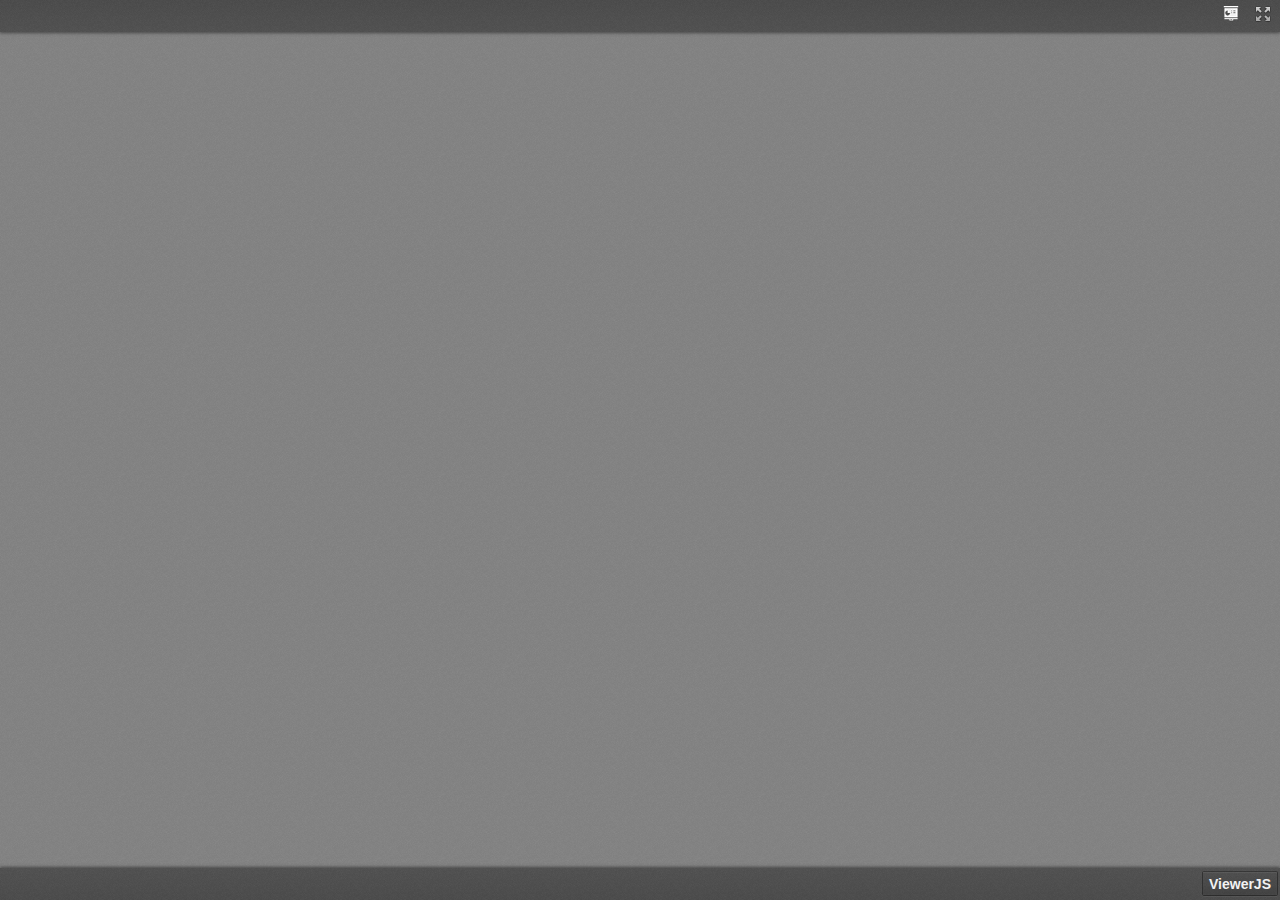
<file: ViewerJS/index.html>
<!DOCTYPE html>
<html dir="ltr" lang="en-US">
    <head>
        <meta http-equiv="Content-Type" content="text/html; charset=utf-8"/>

<!--
This is a generated file. DO NOT EDIT.

Copyright (C) 2012-2015 KO GmbH <copyright@kogmbh.com>

@licstart
This file is the compiled version of the ViewerJS module.

ViewerJS is free software: you can redistribute it and/or modify it
under the terms of the GNU Affero General Public License (GNU AGPL)
as published by the Free Software Foundation, either version 3 of
the License, or (at your option) any later version.

ViewerJS is distributed in the hope that it will be useful, but
WITHOUT ANY WARRANTY; without even the implied warranty of
MERCHANTABILITY or FITNESS FOR A PARTICULAR PURPOSE.  See the
GNU Affero General Public License for more details.

You should have received a copy of the GNU Affero General Public License
along with ViewerJS.  If not, see <http://www.gnu.org/licenses/>.
@licend

@source: http://viewerjs.org/
@source: http://github.com/kogmbh/ViewerJS
-->

        <title>ViewerJS</title>
        <!-- If you want to use custom CSS (@font-face rules, for example) you should uncomment
             the following reference and use a local.css file for that. See the example.local.css
             file for a sample.
        <link rel="stylesheet" type="text/css" href="local.css" media="screen"/>
        -->
        <meta name="viewport" content="width=device-width, initial-scale=1.0, user-scalable=no, minimum-scale=1.0, maximum-scale=1.0"/>
                <script type="text/javascript">
            ////<![CDATA[
var ODFViewerPlugin_css="@namespace cursor url(urn:webodf:names:cursor);.caret {opacity: 0 !important;}";function ODFViewerPlugin(){function b(b){var a=document.createElement("script");a.async=!1;a.src="./webodf.js";a.type="text/javascript";a.onload=function(){runtime.loadClass("gui.HyperlinkClickHandler");runtime.loadClass("odf.OdfCanvas");runtime.loadClass("ops.Session");runtime.loadClass("gui.CaretManager");runtime.loadClass("gui.HyperlinkTooltipView");runtime.loadClass("gui.SessionController");runtime.loadClass("gui.SvgSelectionView");runtime.loadClass("gui.SelectionViewManager");runtime.loadClass("gui.ShadowCursor");
runtime.loadClass("gui.SessionView");b()};document.head.appendChild(a);a=document.createElementNS(document.head.namespaceURI,"style");a.setAttribute("media","screen, print, handheld, projection");a.setAttribute("type","text/css");a.appendChild(document.createTextNode(ODFViewerPlugin_css));document.head.appendChild(a)}var r=this,f=null,x=null,s=null,k=null;this.initialize=function(q,a){b(function(){var e,c,b,q,l,z,u,v;x=document.getElementById("canvas");f=new odf.OdfCanvas(x);f.load(a);f.addListener("statereadychange",
function(){s=f.odfContainer().rootElement;k=f.odfContainer().getDocumentType(s);if("text"===k){f.enableAnnotations(!0,!1);e=new ops.Session(f);b=e.getOdtDocument();q=new gui.ShadowCursor(b);c=new gui.SessionController(e,"localuser",q,{});v=c.getEventManager();z=new gui.CaretManager(c,f.getViewport());l=new gui.SelectionViewManager(gui.SvgSelectionView);new gui.SessionView({caretAvatarsInitiallyVisible:!1},"localuser",e,c.getSessionConstraints(),z,l);l.registerCursor(q);u=new gui.HyperlinkTooltipView(f,
c.getHyperlinkClickHandler().getModifier);v.subscribe("mousemove",u.showTooltip);v.subscribe("mouseout",u.hideTooltip);var a=new ops.OpAddMember;a.init({memberid:"localuser",setProperties:{fillName:runtime.tr("Unknown Author"),color:"blue"}});e.enqueue([a]);c.insertLocalCursor()}r.onLoad()})})};this.isSlideshow=function(){return"presentation"===k};this.onLoad=function(){};this.fitToWidth=function(b){f.fitToWidth(b)};this.fitToHeight=function(b){f.fitToHeight(b)};this.fitToPage=function(b,a){f.fitToContainingElement(b,
a)};this.fitSmart=function(b){f.fitSmart(b)};this.getZoomLevel=function(){return f.getZoomLevel()};this.setZoomLevel=function(b){f.setZoomLevel(b)};this.getPages=function(){var b=Array.prototype.slice.call(s.getElementsByTagNameNS("urn:oasis:names:tc:opendocument:xmlns:drawing:1.0","page")),a=[],e,c;for(e=0;e<b.length;e+=1)c=[b[e].getAttribute("draw:name"),b[e]],a.push(c);return a};this.showPage=function(b){f.showPage(b)};this.getPluginName=function(){return"WebODF"};this.getPluginVersion=function(){return"undefined"!==
String(typeof webodf)?webodf.Version:"Unknown"};this.getPluginURL=function(){return"http://webodf.org"}};var PDFViewerPlugin_css=".page {margin: 7px auto 7px auto;position: relative;overflow: hidden;background-clip: content-box;background-color: white;box-shadow:         0px 0px 7px rgba(0, 0, 0, 0.75);-webkit-box-shadow: 0px 0px 7px rgba(0, 0, 0, 0.75);-moz-box-shadow:    0px 0px 7px rgba(0, 0, 0, 0.75);-ms-box-shadow:    0px 0px 7px rgba(0, 0, 0, 0.75);-o-box-shadow:    0px 0px 7px rgba(0, 0, 0, 0.75);}.textLayer {position: absolute;left: 0;top: 0;right: 0;bottom: 0;color: #000;font-family: sans-serif;overflow: hidden;}.textLayer > div {color: transparent;position: absolute;line-height: 1;white-space: pre;cursor: text;}::selection { background:rgba(0,0,255,0.3); }::-moz-selection { background:rgba(0,0,255,0.3); }";function PDFViewerPlugin(){function b(d,a){var b=document.createElement("script");b.async=!1;b.src=d;b.type="text/javascript";b.onload=a||b.onload;document.getElementsByTagName("head")[0].appendChild(b)}function r(d){var a;b("./compatibility.js",function(){b("./pdf.js");b("./ui_utils.js");b("./text_layer_builder.js");b("./pdfjsversion.js",d)});a=document.createElementNS(document.head.namespaceURI,"style");a.setAttribute("media","screen, print, handheld, projection");a.setAttribute("type","text/css");
a.appendChild(document.createTextNode(PDFViewerPlugin_css));document.head.appendChild(a)}function f(d){if("none"===d.style.display)return!1;var a=u.scrollTop,b=a+u.clientHeight,c=d.offsetTop;d=c+d.clientHeight;return c>=a&&c<b||d>=a&&d<b||c<a&&d>=b}function x(d,a,b){var e=c[d.pageIndex],f=e.getElementsByTagName("canvas")[0],h=e.getElementsByTagName("div")[0],k="scale("+g+", "+g+")";e.style.width=a+"px";e.style.height=b+"px";f.width=a;f.height=b;h.style.width=a+"px";h.style.height=b+"px";CustomStyle.setProp("transform",
h,k);CustomStyle.setProp("transformOrigin",h,"0% 0%");t[d.pageIndex]=t[d.pageIndex]===l.RUNNING?l.RUNNINGOUTDATED:l.BLANK}function s(d){var a,b;t[d.pageIndex]===l.BLANK&&(t[d.pageIndex]=l.RUNNING,a=c[d.pageIndex],b=B[d.pageIndex],a=a.getElementsByTagName("canvas")[0],d.render({canvasContext:a.getContext("2d"),textLayer:b,viewport:d.getViewport(g)}).promise.then(function(){t[d.pageIndex]===l.RUNNINGOUTDATED?(t[d.pageIndex]=l.BLANK,s(d)):t[d.pageIndex]=l.FINISHED}))}function k(){var d=!a.isSlideshow();
c.forEach(function(a){d&&(a.style.display="block");u.appendChild(a)});a.showPage(1);a.onLoad()}function q(d){var a,b,f,m,h,n;a=d.pageIndex+1;n=d.getViewport(g);h=document.createElement("div");h.id="pageContainer"+a;h.className="page";h.style.display="none";m=document.createElement("canvas");m.id="canvas"+a;b=document.createElement("div");b.className="textLayer";b.id="textLayer"+a;h.appendChild(m);h.appendChild(b);e[d.pageIndex]=d;c[d.pageIndex]=h;t[d.pageIndex]=l.BLANK;x(d,n.width,n.height);y<n.width&&
(y=n.width);w<n.height&&(w=n.height);n.width<n.height&&(p=!1);f=new TextLayerBuilder({textLayerDiv:b,viewport:n,pageIndex:a-1});d.getTextContent().then(function(a){f.setTextContent(a);f.render(z)});B[d.pageIndex]=f;E+=1;E===v.numPages&&k()}var a=this,e=[],c=[],B=[],t=[],l={BLANK:0,RUNNING:1,FINISHED:2,RUNNINGOUTDATED:3},z=200,u=null,v=null,p=!0,g=1,A=1,y=0,w=0,E=0;this.initialize=function(a,b){var c;r(function(){PDFJS.workerSrc="./pdf.worker.js";PDFJS.getDocument(b).then(function(b){v=b;u=a;for(c=
0;c<v.numPages;c+=1)v.getPage(c+1).then(q)})})};this.isSlideshow=function(){return p};this.onLoad=function(){};this.getPages=function(){return c};this.fitToWidth=function(d){y!==d&&(d/=y,a.setZoomLevel(d))};this.fitToHeight=function(d){w!==d&&(d/=w,a.setZoomLevel(d))};this.fitToPage=function(d,b){var c=d/y;b/w<c&&(c=b/w);a.setZoomLevel(c)};this.fitSmart=function(d,b){var c=d/y;b&&b/w<c&&(c=b/w);c=Math.min(1,c);a.setZoomLevel(c)};this.setZoomLevel=function(a){var b;if(g!==a)for(g=a,a=0;a<e.length;a+=
1)b=e[a].getViewport(g),x(e[a],b.width,b.height)};this.getZoomLevel=function(){return g};this.onScroll=function(){var a;for(a=0;a<c.length;a+=1)f(c[a])&&s(e[a])};this.getPageInView=function(){var b;if(a.isSlideshow())return A;for(b=0;b<c.length;b+=1)if(f(c[b]))return b+1};this.showPage=function(b){a.isSlideshow()?(c[A-1].style.display="none",A=b,s(e[b-1]),c[b-1].style.display="block"):(b=c[b-1],b.parentNode.scrollTop=b.offsetTop)};this.getPluginName=function(){return"PDF.js"};this.getPluginVersion=
function(){return"undefined"!==String(typeof pdfjs_version)?pdfjs_version:"From Source"};this.getPluginURL=function(){return"https://github.com/mozilla/pdf.js/"}};var ViewerJS_version="0.5.8";var viewer_css="* {padding: 0;margin: 0;}html > body {font-family: sans-serif;overflow: hidden;}.titlebar > span,.toolbarLabel,input,button,select {font: message-box;}#titlebar {position: absolute;z-index: 2;top: 0px;left: 0px;height: 32px;width: 100%;overflow: hidden;-webkit-box-shadow: 0px 1px 3px rgba(50, 50, 50, 0.75);-moz-box-shadow:    0px 1px 3px rgba(50, 50, 50, 0.75);box-shadow:         0px 1px 3px rgba(50, 50, 50, 0.75);background-image: url(images/texture.png), linear-gradient(rgba(69, 69, 69, .95), rgba(82, 82, 82, .99));background-image: url(images/texture.png), -webkit-linear-gradient(rgba(69, 69, 69, .95), rgba(82, 82, 82, .99));background-image: url(images/texture.png), -moz-linear-gradient(rgba(69, 69, 69, .95), rgba(82, 82, 82, .99));background-image: url(images/texture.png), -ms-linear-gradient(rgba(69, 69, 69, .95), rgba(82, 82, 82, .99));background-image: url(images/texture.png), -o-linear-gradient(rgba(69, 69, 69, .95), rgba(82, 82, 82, .99));}#titlebar a, #aboutDialog a, #titlebar a:visited, #aboutDialog a:visited {color: #ccc;}#documentName {margin-right: 10px;margin-left: 10px;margin-top: 8px;color: #F2F2F2;line-height: 14px;font-family: sans-serif;}#documentName {font-size: 14px;}#toolbarContainer {position: absolute;z-index: 2;bottom: 0px;left: 0px;height: 32px;width: 100%;overflow: hidden;-webkit-box-shadow: 0px -1px 3px rgba(50, 50, 50, 0.75);-moz-box-shadow:    0px -1px 3px rgba(50, 50, 50, 0.75);box-shadow:         0px -1px 3px rgba(50, 50, 50, 0.75);background-image: url(images/texture.png), linear-gradient(rgba(82, 82, 82, .99), rgba(69, 69, 69, .95));background-image: url(images/texture.png), -webkit-linear-gradient(rgba(82, 82, 82, .99), rgba(69, 69, 69, .95));background-image: url(images/texture.png), -moz-linear-gradient(rgba(82, 82, 82, .99), rgba(69, 69, 69, .95));background-image: url(images/texture.png), -ms-linear-gradient(rgba(82, 82, 82, .99), rgba(69, 69, 69, .95));background-image: url(images/texture.png), -o-linear-gradient(rgba(82, 82, 82, .99), rgba(69, 69, 69, .95));}#toolbar {position: relative;}#toolbarMiddleContainer, #toolbarLeft {visibility: hidden;}html[dir='ltr'] #toolbarLeft {margin-left: -1px;}html[dir='rtl'] #toolbarRight,html[dir='rtl'] #titlebarRight {margin-left: -1px;}html[dir='ltr'] #toolbarLeft,html[dir='rtl'] #toolbarRight,html[dir='rtl'] #titlebarRight {position: absolute;top: 0;left: 0;}html[dir='rtl'] #toolbarLeft,html[dir='ltr'] #toolbarRight,html[dir='ltr'] #titlebarRight {position: absolute;top: 0;right: 0;}html[dir='ltr'] #toolbarLeft > *,html[dir='ltr'] #toolbarMiddle > *,html[dir='ltr'] #toolbarRight > *,html[dir='ltr'] #titlebarRight > * {float: left;}html[dir='rtl'] #toolbarLeft > *,html[dir='rtl'] #toolbarMiddle > *,html[dir='rtl'] #toolbarRight > *,html[dir='rtl'] #titlebarRight > * {float: right;}html[dir='ltr'] .outerCenter {float: right;position: relative;right: 50%;}html[dir='rtl'] .outerCenter {float: left;position: relative;left: 50%;}html[dir='ltr'] .innerCenter {float: right;position: relative;right: -50%;}html[dir='rtl'] .innerCenter {float: left;position: relative;left: -50%;}html[dir='ltr'] .splitToolbarButton {margin: 3px 2px 4px 0;display: inline-block;}html[dir='rtl'] .splitToolbarButton {margin: 3px 0 4px 2px;display: inline-block;}html[dir='ltr'] .splitToolbarButton > .toolbarButton {border-radius: 0;float: left;}html[dir='rtl'] .splitToolbarButton > .toolbarButton {border-radius: 0;float: right;}.splitToolbarButton.toggled .toolbarButton {margin: 0;}.toolbarButton {border: 0 none;background-color: rgba(0, 0, 0, 0);min-width: 32px;height: 25px;border-radius: 2px;background-image: none;}html[dir='ltr'] .toolbarButton,html[dir='ltr'] .dropdownToolbarButton {margin: 3px 2px 4px 0;}html[dir='rtl'] .toolbarButton,html[dir='rtl'] .dropdownToolbarButton {margin: 3px 0 4px 2px;}.toolbarButton:hover,.toolbarButton:focus,.dropdownToolbarButton {background-color: hsla(0,0%,0%,.12);background-image: linear-gradient(hsla(0,0%,100%,.05), hsla(0,0%,100%,0));background-image: -webkit-linear-gradient(hsla(0,0%,100%,.05), hsla(0,0%,100%,0));background-image: -moz-linear-gradient(hsla(0,0%,100%,.05), hsla(0,0%,100%,0));background-image: -ms-linear-gradient(hsla(0,0%,100%,.05), hsla(0,0%,100%,0));background-image: -o-linear-gradient(hsla(0,0%,100%,.05), hsla(0,0%,100%,0));background-clip: padding-box;border: 1px solid hsla(0,0%,0%,.35);border-color: hsla(0,0%,0%,.32) hsla(0,0%,0%,.38) hsla(0,0%,0%,.42);box-shadow: 0 1px 0 hsla(0,0%,100%,.05) inset,0 0 1px hsla(0,0%,100%,.15) inset,0 1px 0 hsla(0,0%,100%,.05);}.toolbarButton:hover:active,.dropdownToolbarButton:hover:active {background-color: hsla(0,0%,0%,.2);background-image: linear-gradient(hsla(0,0%,100%,.05), hsla(0,0%,100%,0));background-image: -webkit-linear-gradient(hsla(0,0%,100%,.05), hsla(0,0%,100%,0));background-image: -moz-linear-gradient(hsla(0,0%,100%,.05), hsla(0,0%,100%,0));background-image: -ms-linear-gradient(hsla(0,0%,100%,.05), hsla(0,0%,100%,0));background-image: -o-linear-gradient(hsla(0,0%,100%,.05), hsla(0,0%,100%,0));border-color: hsla(0,0%,0%,.35) hsla(0,0%,0%,.4) hsla(0,0%,0%,.45);box-shadow: 0 1px 1px hsla(0,0%,0%,.1) inset,0 0 1px hsla(0,0%,0%,.2) inset,0 1px 0 hsla(0,0%,100%,.05);}.splitToolbarButton:hover > .toolbarButton,.splitToolbarButton:focus > .toolbarButton,.splitToolbarButton.toggled > .toolbarButton,.toolbarButton.textButton {background-color: hsla(0,0%,0%,.12);background-image: -webkit-linear-gradient(hsla(0,0%,100%,.05), hsla(0,0%,100%,0));background-image: -moz-linear-gradient(hsla(0,0%,100%,.05), hsla(0,0%,100%,0));background-image: -ms-linear-gradient(hsla(0,0%,100%,.05), hsla(0,0%,100%,0));background-image: -o-linear-gradient(hsla(0,0%,100%,.05), hsla(0,0%,100%,0));background-image: linear-gradient(hsla(0,0%,100%,.05), hsla(0,0%,100%,0));background-clip: padding-box;border: 1px solid hsla(0,0%,0%,.35);border-color: hsla(0,0%,0%,.32) hsla(0,0%,0%,.38) hsla(0,0%,0%,.42);box-shadow: 0 1px 0 hsla(0,0%,100%,.05) inset,0 0 1px hsla(0,0%,100%,.15) inset,0 1px 0 hsla(0,0%,100%,.05);-webkit-transition-property: background-color, border-color, box-shadow;-webkit-transition-duration: 150ms;-webkit-transition-timing-function: ease;-moz-transition-property: background-color, border-color, box-shadow;-moz-transition-duration: 150ms;-moz-transition-timing-function: ease;-ms-transition-property: background-color, border-color, box-shadow;-ms-transition-duration: 150ms;-ms-transition-timing-function: ease;-o-transition-property: background-color, border-color, box-shadow;-o-transition-duration: 150ms;-o-transition-timing-function: ease;transition-property: background-color, border-color, box-shadow;transition-duration: 150ms;transition-timing-function: ease;}.splitToolbarButton > .toolbarButton:hover,.splitToolbarButton > .toolbarButton:focus,.dropdownToolbarButton:hover,.toolbarButton.textButton:hover,.toolbarButton.textButton:focus {background-color: hsla(0,0%,0%,.2);box-shadow: 0 1px 0 hsla(0,0%,100%,.05) inset,0 0 1px hsla(0,0%,100%,.15) inset,0 0 1px hsla(0,0%,0%,.05);z-index: 199;}.splitToolbarButton:hover > .toolbarButton,.splitToolbarButton:focus > .toolbarButton,.splitToolbarButton.toggled > .toolbarButton,.toolbarButton.textButton {background-color: hsla(0,0%,0%,.12);background-image: -webkit-linear-gradient(hsla(0,0%,100%,.05), hsla(0,0%,100%,0));background-image: -moz-linear-gradient(hsla(0,0%,100%,.05), hsla(0,0%,100%,0));background-image: -ms-linear-gradient(hsla(0,0%,100%,.05), hsla(0,0%,100%,0));background-image: -o-linear-gradient(hsla(0,0%,100%,.05), hsla(0,0%,100%,0));background-image: linear-gradient(hsla(0,0%,100%,.05), hsla(0,0%,100%,0));background-clip: padding-box;border: 1px solid hsla(0,0%,0%,.35);border-color: hsla(0,0%,0%,.32) hsla(0,0%,0%,.38) hsla(0,0%,0%,.42);box-shadow: 0 1px 0 hsla(0,0%,100%,.05) inset,0 0 1px hsla(0,0%,100%,.15) inset,0 1px 0 hsla(0,0%,100%,.05);-webkit-transition-property: background-color, border-color, box-shadow;-webkit-transition-duration: 150ms;-webkit-transition-timing-function: ease;-moz-transition-property: background-color, border-color, box-shadow;-moz-transition-duration: 150ms;-moz-transition-timing-function: ease;-ms-transition-property: background-color, border-color, box-shadow;-ms-transition-duration: 150ms;-ms-transition-timing-function: ease;-o-transition-property: background-color, border-color, box-shadow;-o-transition-duration: 150ms;-o-transition-timing-function: ease;transition-property: background-color, border-color, box-shadow;transition-duration: 150ms;transition-timing-function: ease;}.splitToolbarButton > .toolbarButton:hover,.splitToolbarButton > .toolbarButton:focus,.dropdownToolbarButton:hover,.toolbarButton.textButton:hover,.toolbarButton.textButton:focus {background-color: hsla(0,0%,0%,.2);box-shadow: 0 1px 0 hsla(0,0%,100%,.05) inset,0 0 1px hsla(0,0%,100%,.15) inset,0 0 1px hsla(0,0%,0%,.05);z-index: 199;}.dropdownToolbarButton {border: 1px solid #333 !important;}.toolbarButton,.dropdownToolbarButton {min-width: 16px;padding: 2px 6px 2px;border: 1px solid transparent;border-radius: 2px;color: hsl(0,0%,95%);font-size: 12px;line-height: 14px;-webkit-user-select:none;-moz-user-select:none;-ms-user-select:none;cursor: default;-webkit-transition-property: background-color, border-color, box-shadow;-webkit-transition-duration: 150ms;-webkit-transition-timing-function: ease;-moz-transition-property: background-color, border-color, box-shadow;-moz-transition-duration: 150ms;-moz-transition-timing-function: ease;-ms-transition-property: background-color, border-color, box-shadow;-ms-transition-duration: 150ms;-ms-transition-timing-function: ease;-o-transition-property: background-color, border-color, box-shadow;-o-transition-duration: 150ms;-o-transition-timing-function: ease;transition-property: background-color, border-color, box-shadow;transition-duration: 150ms;transition-timing-function: ease;}html[dir='ltr'] .toolbarButton,html[dir='ltr'] .dropdownToolbarButton {margin: 3px 2px 4px 0;}html[dir='rtl'] .toolbarButton,html[dir='rtl'] .dropdownToolbarButton {margin: 3px 0 4px 2px;}.splitToolbarButton:hover > .splitToolbarButtonSeparator,.splitToolbarButton.toggled > .splitToolbarButtonSeparator {padding: 12px 0;margin: 0;box-shadow: 0 0 0 1px hsla(0,0%,100%,.03);-webkit-transition-property: padding;-webkit-transition-duration: 10ms;-webkit-transition-timing-function: ease;-moz-transition-property: padding;-moz-transition-duration: 10ms;-moz-transition-timing-function: ease;-ms-transition-property: padding;-ms-transition-duration: 10ms;-ms-transition-timing-function: ease;-o-transition-property: padding;-o-transition-duration: 10ms;-o-transition-timing-function: ease;transition-property: padding;transition-duration: 10ms;transition-timing-function: ease;}.toolbarButton.toggled:hover:active,.splitToolbarButton > .toolbarButton:hover:active {background-color: hsla(0,0%,0%,.4);border-color: hsla(0,0%,0%,.4) hsla(0,0%,0%,.5) hsla(0,0%,0%,.55);box-shadow: 0 1px 1px hsla(0,0%,0%,.2) inset,0 0 1px hsla(0,0%,0%,.3) inset,0 1px 0 hsla(0,0%,100%,.05);}html[dir='ltr'] .splitToolbarButton > .toolbarButton:first-child,html[dir='rtl'] .splitToolbarButton > .toolbarButton:last-child {position: relative;margin: 0;margin-left: 4px;margin-right: -1px;border-top-left-radius: 2px;border-bottom-left-radius: 2px;border-right-color: transparent;}html[dir='ltr'] .splitToolbarButton > .toolbarButton:last-child,html[dir='rtl'] .splitToolbarButton > .toolbarButton:first-child {position: relative;margin: 0;margin-left: -1px;border-top-right-radius: 2px;border-bottom-right-radius: 2px;border-left-color: transparent;}.splitToolbarButtonSeparator {padding: 8px 0;width: 1px;background-color: hsla(0,0%,00%,.5);z-index: 99;box-shadow: 0 0 0 1px hsla(0,0%,100%,.08);display: inline-block;margin: 5px 0;}html[dir='ltr'] .splitToolbarButtonSeparator {float:left;}html[dir='rtl'] .splitToolbarButtonSeparator {float:right;}.dropdownToolbarButton {min-width: 120px;max-width: 120px;padding: 4px 2px 4px;overflow: hidden;background: url(images/toolbarButton-menuArrows.png) no-repeat;}.dropdownToolbarButton > select {-webkit-appearance: none;-moz-appearance: none;min-width: 140px;font-size: 12px;color: hsl(0,0%,95%);margin:0;padding:0;border:none;background: rgba(0,0,0,0);}.dropdownToolbarButton > select > option {background: hsl(0,0%,24%);}#pageWidthOption {border-bottom: 1px rgba(255, 255, 255, .5) solid;}html[dir='ltr'] .dropdownToolbarButton {background-position: 95%;}html[dir='rtl'] .dropdownToolbarButton {background-position: 5%;}.toolbarButton.fullscreen::before {display: inline-block;content: url(images/toolbarButton-fullscreen.png);}.toolbarButton.presentation::before {display: inline-block;content: url(images/toolbarButton-presentation.png);}.toolbarButton.download::before {display: inline-block;content: url(images/toolbarButton-download.png);}.toolbarButton.about {color: #F2F2F2;font-size: 14px;font-weight: bold;line-height: 14px;font-family: sans-serif;}.toolbarButton.about::before {display: inline-block;}.toolbarButton.zoomOut::before {display: inline-block;content: url(images/toolbarButton-zoomOut.png);}.toolbarButton.zoomIn::before {display: inline-block;content: url(images/toolbarButton-zoomIn.png);}.toolbarButton.pageUp::before {display: inline-block;content: url(images/toolbarButton-pageUp.png);}.toolbarButton.pageDown::before {display: inline-block;content: url(images/toolbarButton-pageDown.png);}.toolbarField.pageNumber {min-width: 16px;text-align: right;width: 40px;}.toolbarField {padding: 3px 6px;margin: 4px 0 4px 0;border: 1px solid transparent;border-radius: 2px;background-color: hsla(0,0%,100%,.09);background-image: -moz-linear-gradient(hsla(0,0%,100%,.05), hsla(0,0%,100%,0));background-clip: padding-box;border: 1px solid hsla(0,0%,0%,.35);border-color: hsla(0,0%,0%,.32) hsla(0,0%,0%,.38) hsla(0,0%,0%,.42);box-shadow: 0 1px 0 hsla(0,0%,0%,.05) inset,0 1px 0 hsla(0,0%,100%,.05);color: hsl(0,0%,95%);font-size: 12px;line-height: 14px;outline-style: none;-moz-transition-property: background-color, border-color, box-shadow;-moz-transition-duration: 150ms;-moz-transition-timing-function: ease;}.toolbarField.pageNumber::-webkit-inner-spin-button,.toolbarField.pageNumber::-webkit-outer-spin-button {-webkit-appearance: none;margin: 0;}.toolbarField:hover {background-color: hsla(0,0%,100%,.11);border-color: hsla(0,0%,0%,.4) hsla(0,0%,0%,.43) hsla(0,0%,0%,.45);}.toolbarField:focus {background-color: hsla(0,0%,100%,.15);border-color: hsla(204,100%,65%,.8) hsla(204,100%,65%,.85) hsla(204,100%,65%,.9);}.toolbarLabel {min-width: 16px;padding: 3px 6px 3px 2px;margin: 4px 2px 4px 0;border: 1px solid transparent;border-radius: 2px;color: hsl(0,0%,85%);font-size: 12px;line-height: 14px;text-align: left;-webkit-user-select:none;-moz-user-select:none;cursor: default;}#canvasContainer {overflow: auto;padding-top: 6px;padding-bottom: 6px;position: absolute;top: 32px;right: 0;bottom: 32px;left: 0;text-align: center;background-color: #888;background-image: url(images/texture.png);}#canvasContainer.slideshow {padding: 0;overflow: hidden;}#canvasContainer.slideshow > * {margin: auto;position: absolute;top: 0;left: 0;right: 0;bottom: 0;}.presentationMode {top: 0 !important;bottom: 0 !important;background-color: black !important;cursor: default !important;}#canvas {box-shadow:         0px 0px 7px rgba(0, 0, 0, 0.75);-webkit-box-shadow: 0px 0px 7px rgba(0, 0, 0, 0.75);-moz-box-shadow:    0px 0px 7px rgba(0, 0, 0, 0.75);-ms-box-shadow:    0px 0px 7px rgba(0, 0, 0, 0.75);-o-box-shadow:    0px 0px 7px rgba(0, 0, 0, 0.75);overflow: hidden;}#sliderContainer {visibility: hidden;}#overlayNavigator {position: absolute;width: 100%;height: 0;top: calc(50% - 50px);background-color: rgba(0, 0, 0, 0);z-index: 3;opacity: 0;-webkit-transition: opacity 1s ease-out;-moz-transition: opacity 1s ease-out;transition: opacity 1s ease-out;}#previousPage {float: left;margin-left: 10px;border-top: 50px solid transparent;border-bottom: 50px solid transparent;border-right: 50px solid black;opacity: 0.5;}#nextPage {float: right;margin-right: 10px;border-top: 50px solid transparent;border-bottom: 50px solid transparent;border-left: 50px solid black;opacity: 0.5;}#previousPage:active {opacity: 0.8;}#nextPage:active {opacity: 0.8;}#overlayCloseButton {position: absolute;top: 10px;right: 10px;z-index: 3;font-size: 35px;color: white;background-color: black;opacity: 0.5;width: 40px;height: 40px;-webkit-border-radius: 20px;-moz-border-radius: 20px;border-radius: 20px;text-align: center;cursor: pointer;display: none;}#overlayCloseButton:active {background-color: red;}#aboutDialogCentererTable {display: table;width:100%;height:100%;}#aboutDialogCentererCell {vertical-align: middle;text-align:center;display: table-cell;}#aboutDialog {width: 280px;background-color: #666;color: white;text-align: center;border-radius: 2px;box-shadow: 0px 1px 6px black;padding: 5px;font-style: sans-serif;display: inline-block;}#aboutDialog h1 {font-size: 25pt;}#aboutDialog p {font-size: 10pt;}#aboutDialog > * {margin: 10px;}#dialogOverlay {position: absolute;left: 0px;top: 0px;width:100%;height:100%;z-index: 3;background-color: rgba(0,0,0,.5);overflow: auto;display: none;}#blanked {display: none;cursor: none;position: absolute;left: 0px;top: 0px;width:100%;height:100%;z-index: 3;}";var viewerTouch_css="#canvasContainer {top: 0;bottom: 0;}#overlayNavigator {height: 100px;pointer-events: none;}#nextPage, #previousPage {pointer-events: all;}#titlebar, #toolbarContainer {background-color: rgba(0, 0, 0, 0.6);background-image: none;-webkit-transition: all 0.5s;-moz-transition: all 0.5s;transition: all 0.5s;}#titlebar {top: -32px;}#titlebar.viewer-touched {top: 0px;}#toolbarContainer {bottom: -32px;}#toolbarContainer.viewer-touched {bottom: 0px;}.viewer-touched {display: block;opacity: 1 !important;}#next, #previous {display: none;}";function Viewer(b,r){function f(){var a,c,d,e,g,f;f="undefined"!==String(typeof ViewerJS_version)?ViewerJS_version:"From Source";b&&(d=b.getPluginName(),e=b.getPluginVersion(),g=b.getPluginURL());a=document.createElement("div");a.id="aboutDialogCentererTable";c=document.createElement("div");c.id="aboutDialogCentererCell";I=document.createElement("div");I.id="aboutDialog";I.innerHTML='<h1>ViewerJS</h1><p>Open Source document viewer for webpages, built with HTML and JavaScript.</p><p>Learn more and get your own copy on the <a href="http://viewerjs.org/" target="_blank">ViewerJS website</a>.</p>'+
(b?'<p>Using the <a href = "'+g+'" target="_blank">'+d+'</a> (<span id = "pluginVersion">'+e+"</span>) plugin to show you this document.</p>":"")+"<p>Version "+f+'</p><p>Supported by <a href="https://nlnet.nl" target="_blank"><br><img src="images/nlnet.png" width="160" height="60" alt="NLnet Foundation"></a></p><p>Made by <a href="http://kogmbh.com" target="_blank"><br><img src="images/kogmbh.png" width="172" height="40" alt="KO GmbH"></a></p><button id = "aboutDialogCloseButton" class = "toolbarButton textButton">Close</button>';
K.appendChild(a);a.appendChild(c);c.appendChild(I);a=document.createElement("button");a.id="about";a.className="toolbarButton textButton about";a.title="About";a.innerHTML="ViewerJS";Q.appendChild(a);a.addEventListener("click",function(){K.style.display="block"});document.getElementById("aboutDialogCloseButton").addEventListener("click",function(){K.style.display="none"})}function x(a){var b=R.options,c,d=!1,e;for(e=0;e<b.length;e+=1)c=b[e],c.value!==a?c.selected=!1:d=c.selected=!0;return d}function s(a,
b){if(a!==g.getZoomLevel()){g.setZoomLevel(a);var c=document.createEvent("UIEvents");c.initUIEvent("scalechange",!1,!1,window,0);c.scale=a;c.resetAutoSettings=b;window.dispatchEvent(c)}}function k(){var a;if(b.onScroll)b.onScroll();b.getPageInView&&(a=b.getPageInView())&&(F=a,document.getElementById("pageNumber").value=a)}function q(a){window.clearTimeout(M);M=window.setTimeout(function(){k()},a)}function a(a,c){var d,e;if(d="custom"===a?parseFloat(document.getElementById("customScaleOption").textContent)/
100:parseFloat(a))s(d,!0);else{d=h.clientWidth-A;e=h.clientHeight-A;switch(a){case "page-actual":s(1,c);break;case "page-width":b.fitToWidth(d);break;case "page-height":b.fitToHeight(e);break;case "page-fit":b.fitToPage(d,e);break;case "auto":b.isSlideshow()?b.fitToPage(d+A,e+A):b.fitSmart(d)}x(a)}q(300)}function e(a){var b;return-1!==["auto","page-actual","page-width"].indexOf(a)?a:(b=parseFloat(a))&&y<=b&&b<=w?a:E}function c(a){a=parseInt(a,10);return isNaN(a)?1:a}function B(){D=!D;d&&!D&&g.togglePresentationMode()}
function t(){if(d||b.isSlideshow())n.className="viewer-touched",window.clearTimeout(N),N=window.setTimeout(function(){n.className=""},5E3)}function l(){C.classList.add("viewer-touched");G.classList.add("viewer-touched");window.clearTimeout(O);O=window.setTimeout(function(){z()},5E3)}function z(){C.classList.remove("viewer-touched");G.classList.remove("viewer-touched")}function u(){C.classList.contains("viewer-touched")?z():l()}function v(a){blanked.style.display="block";blanked.style.backgroundColor=
a;z()}function p(a,b){var c=document.getElementById(a);c.addEventListener("click",function(){b();c.blur()})}var g=this,A=40,y=0.25,w=4,E="auto",d=!1,D=!1,L=!1,J,m=document.getElementById("viewer"),h=document.getElementById("canvasContainer"),n=document.getElementById("overlayNavigator"),C=document.getElementById("titlebar"),G=document.getElementById("toolbarContainer"),P=document.getElementById("toolbarLeft"),S=document.getElementById("toolbarMiddleContainer"),R=document.getElementById("scaleSelect"),
K=document.getElementById("dialogOverlay"),Q=document.getElementById("toolbarRight"),I,H=[],F,M,N,O;this.initialize=function(){var d;d=e(r.zoom);J=r.documentUrl;document.title=r.title;var f=document.getElementById("documentName");f.innerHTML="";f.appendChild(f.ownerDocument.createTextNode(r.title));b.onLoad=function(){document.getElementById("pluginVersion").innerHTML=b.getPluginVersion();b.isSlideshow()?(h.classList.add("slideshow"),P.style.visibility="visible"):(S.style.visibility="visible",b.getPageInView&&
(P.style.visibility="visible"));L=!0;H=b.getPages();document.getElementById("numPages").innerHTML="of "+H.length;g.showPage(c(r.startpage));a(d);h.onscroll=k;q()};b.initialize(h,J)};this.showPage=function(a){0>=a?a=1:a>H.length&&(a=H.length);b.showPage(a);F=a;document.getElementById("pageNumber").value=F};this.showNextPage=function(){g.showPage(F+1)};this.showPreviousPage=function(){g.showPage(F-1)};
this.toggleFullScreen=function(){D?document.exitFullscreen?document.exitFullscreen():document.cancelFullScreen?document.cancelFullScreen():document.mozCancelFullScreen?document.mozCancelFullScreen():document.webkitExitFullscreen?document.webkitExitFullscreen():document.webkitCancelFullScreen?document.webkitCancelFullScreen():document.msExitFullscreen&&document.msExitFullscreen():m.requestFullscreen?m.requestFullscreen():m.mozRequestFullScreen?m.mozRequestFullScreen():m.webkitRequestFullscreen?m.webkitRequestFullscreen():
m.webkitRequestFullScreen?m.webkitRequestFullScreen(Element.ALLOW_KEYBOARD_INPUT):m.msRequestFullscreen&&m.msRequestFullscreen()};this.togglePresentationMode=function(){var b=document.getElementById("overlayCloseButton");d?("block"===blanked.style.display&&(blanked.style.display="none",u()),C.style.display=G.style.display="block",b.style.display="none",h.classList.remove("presentationMode"),h.onmouseup=function(){},h.oncontextmenu=function(){},h.onmousedown=function(){},a("auto")):(C.style.display=
G.style.display="none",b.style.display="block",h.classList.add("presentationMode"),h.onmousedown=function(a){a.preventDefault()},h.oncontextmenu=function(a){a.preventDefault()},h.onmouseup=function(a){a.preventDefault();1===a.which?g.showNextPage():g.showPreviousPage()},a("page-fit"));d=!d};this.getZoomLevel=function(){return b.getZoomLevel()};this.setZoomLevel=function(a){b.setZoomLevel(a)};this.zoomOut=function(){var b=(g.getZoomLevel()/1.1).toFixed(2),b=Math.max(y,b);a(b,!0)};this.zoomIn=function(){var b=
(1.1*g.getZoomLevel()).toFixed(2),b=Math.min(w,b);a(b,!0)};(function(){f();b&&(g.initialize(),document.exitFullscreen||document.cancelFullScreen||document.mozCancelFullScreen||document.webkitExitFullscreen||document.webkitCancelFullScreen||document.msExitFullscreen||(document.getElementById("fullscreen").style.visibility="hidden",document.getElementById("presentation").style.visibility="hidden"),p("overlayCloseButton",g.toggleFullScreen),p("fullscreen",g.toggleFullScreen),p("presentation",function(){D||
g.toggleFullScreen();g.togglePresentationMode()}),document.addEventListener("fullscreenchange",B),document.addEventListener("webkitfullscreenchange",B),document.addEventListener("mozfullscreenchange",B),document.addEventListener("MSFullscreenChange",B),p("download",g.download),p("zoomOut",g.zoomOut),p("zoomIn",g.zoomIn),p("previous",g.showPreviousPage),p("next",g.showNextPage),p("previousPage",g.showPreviousPage),p("nextPage",g.showNextPage),document.getElementById("pageNumber").addEventListener("change",
function(){g.showPage(this.value)}),document.getElementById("scaleSelect").addEventListener("change",function(){a(this.value)}),h.addEventListener("click",t),n.addEventListener("click",t),h.addEventListener("click",u),C.addEventListener("click",l),G.addEventListener("click",l),window.addEventListener("scalechange",function(a){var b=document.getElementById("customScaleOption"),c=x(String(a.scale));b.selected=!1;c||(b.textContent=Math.round(1E4*a.scale)/100+"%",b.selected=!0)},!0),window.addEventListener("resize",
function(b){L&&(document.getElementById("pageWidthOption").selected||document.getElementById("pageAutoOption").selected)&&a(document.getElementById("scaleSelect").value);t()}),window.addEventListener("keydown",function(a){var b=a.keyCode;a=a.shiftKey;if("block"===blanked.style.display)switch(b){case 16:case 17:case 18:case 91:case 93:case 224:case 225:break;default:blanked.style.display="none",u()}else switch(b){case 8:case 33:case 37:case 38:case 80:g.showPreviousPage();break;case 13:case 34:case 39:case 40:case 78:g.showNextPage();
break;case 32:a?g.showPreviousPage():g.showNextPage();break;case 66:case 190:d&&v("#000");break;case 87:case 188:d&&v("#FFF");break;case 36:g.showPage(1);break;case 35:g.showPage(H.length)}}))})()};(function(){function b(a,b){var c=new XMLHttpRequest;c.onreadystatechange=function(){var a,f;4===c.readyState&&((200<=c.status&&300>c.status||0===c.status)&&(a=c.getResponseHeader("content-type"))&&q.some(function(b){return b.supportsMimetype(a)?(f=b,console.log("Found plugin by mimetype and xhr head: "+a),!0):!1}),b(f))};c.open("HEAD",a,!0);c.send()}function r(a){var b;q.some(function(c){return c.supportsFileExtension(a)?(b=c,!0):!1});return b}function f(a){var b=r(a);b&&console.log("Found plugin by parameter type: "+
a);return b}function x(a){a=a.split("?")[0].split(".").pop();var b=r(a);b&&console.log("Found plugin by file extension from path: "+a);return b}function s(a){var b={};(a.search||"?").substr(1).split("&").forEach(function(a){a&&(a=a.split("=",2),b[decodeURIComponent(a[0])]=decodeURIComponent(a[1]))});return b}var k,q=[function(){var a="application/vnd.oasis.opendocument.text application/vnd.oasis.opendocument.text-flat-xml application/vnd.oasis.opendocument.text-template application/vnd.oasis.opendocument.presentation application/vnd.oasis.opendocument.presentation-flat-xml application/vnd.oasis.opendocument.presentation-template application/vnd.oasis.opendocument.spreadsheet application/vnd.oasis.opendocument.spreadsheet-flat-xml application/vnd.oasis.opendocument.spreadsheet-template".split(" "),
b="odt fodt ott odp fodp otp ods fods ots".split(" ");return{supportsMimetype:function(b){return-1!==a.indexOf(b)},supportsFileExtension:function(a){return-1!==b.indexOf(a)},path:"./ODFViewerPlugin",getClass:function(){return ODFViewerPlugin}}}(),{supportsMimetype:function(a){return"application/pdf"===a},supportsFileExtension:function(a){return"pdf"===a},path:"./PDFViewerPlugin",getClass:function(){return PDFViewerPlugin}}];window.onload=function(){var a=document.location.hash.substring(1),e=s(document.location),
c;a?(e.title||(e.title=a.replace(/^.*[\\\/]/,"")),e.documentUrl=a,b(a,function(b){b||(b=e.type?f(e.type):x(a));b?"undefined"!==String(typeof loadPlugin)?loadPlugin(b.path,function(){c=b.getClass();new Viewer(new c,e)}):(c=b.getClass(),new Viewer(new c,e)):new Viewer})):new Viewer};k=document.createElementNS(document.head.namespaceURI,"style");k.setAttribute("media","screen");k.setAttribute("type","text/css");k.appendChild(document.createTextNode(viewer_css));document.head.appendChild(k);k=document.createElementNS(document.head.namespaceURI,
"style");k.setAttribute("media","only screen and (max-device-width: 800px) and (max-device-height: 800px)");k.setAttribute("type","text/css");k.setAttribute("viewerTouch","1");k.appendChild(document.createTextNode(viewerTouch_css));document.head.appendChild(k)})();

//]]>
        </script>
    </head>

    <body>
        <div id = "viewer">
            <div id = "titlebar">
                <div id = "documentName"></div>
                <div id = "titlebarRight">
                    <button id = "presentation" class = "toolbarButton presentation" title = "Presentation"></button>
                    <button id = "fullscreen" class = "toolbarButton fullscreen" title = "Fullscreen"></button>
                    <!-- <button id = "download" class = "toolbarButton download" title = "Download"></button> -->
                </div>
           </div>
            <div id = "toolbarContainer">
                <div id = "toolbar">
                    <div id = "toolbarLeft">
                        <div id = "navButtons" class = "splitToolbarButton">
                            <button id = "previous" class = "toolbarButton pageUp" title = "Previous Page"></button>
                            <div class="splitToolbarButtonSeparator"></div>
                            <button id = "next" class = "toolbarButton pageDown" title = "Next Page"></button>
                        </div>
                        <label id = "pageNumberLabel" class = "toolbarLabel" for = "pageNumber">Page:</label>
                        <input type = "number" id = "pageNumber" class = "toolbarField pageNumber"/>
                        <span id = "numPages" class = "toolbarLabel"></span>
                    </div>
                    <div id = "toolbarMiddleContainer" class = "outerCenter">
                        <div id = "toolbarMiddle" class = "innerCenter">
                            <div id = 'zoomButtons' class = "splitToolbarButton">
                                <button id = "zoomOut" class = "toolbarButton zoomOut" title = "Zoom Out"></button>
                                <div class="splitToolbarButtonSeparator"></div>
                                <button id = "zoomIn" class = "toolbarButton zoomIn" title = "Zoom In"></button>
                            </div>
                            <span id="scaleSelectContainer" class="dropdownToolbarButton">
                                <select id="scaleSelect" title="Zoom" oncontextmenu="return false;">
                                    <option id="pageAutoOption" value="auto" selected>Automatic</option>
                                    <option id="pageActualOption" value="page-actual">Actual Size</option>
                                    <option id="pageWidthOption" value="page-width">Full Width</option>
                                    <option id="customScaleOption" value="custom"> </option>
                                    <option value="0.5">50%</option>
                                    <option value="0.75">75%</option>
                                    <option value="1">100%</option>
                                    <option value="1.25">125%</option>
                                    <option value="1.5">150%</option>
                                    <option value="2">200%</option>
                                </select>
                            </span>
                            <div id = "sliderContainer">
                                <div id = "slider"></div>
                            </div>
                        </div>
                    </div>
                    <div id = "toolbarRight">
                    </div>
                </div>
            </div>
            <div id = "canvasContainer">
                <div id = "canvas"></div>
            </div>
            <div id = "overlayNavigator">
                <div id = "previousPage"></div>
                <div id = "nextPage"></div>
            </div>
            <div id = "overlayCloseButton">
            &#10006;
            </div>
            <div id = "dialogOverlay"></div>
            <div id = "blanked"></div>
        </div>
    </body>
</html>
</file>
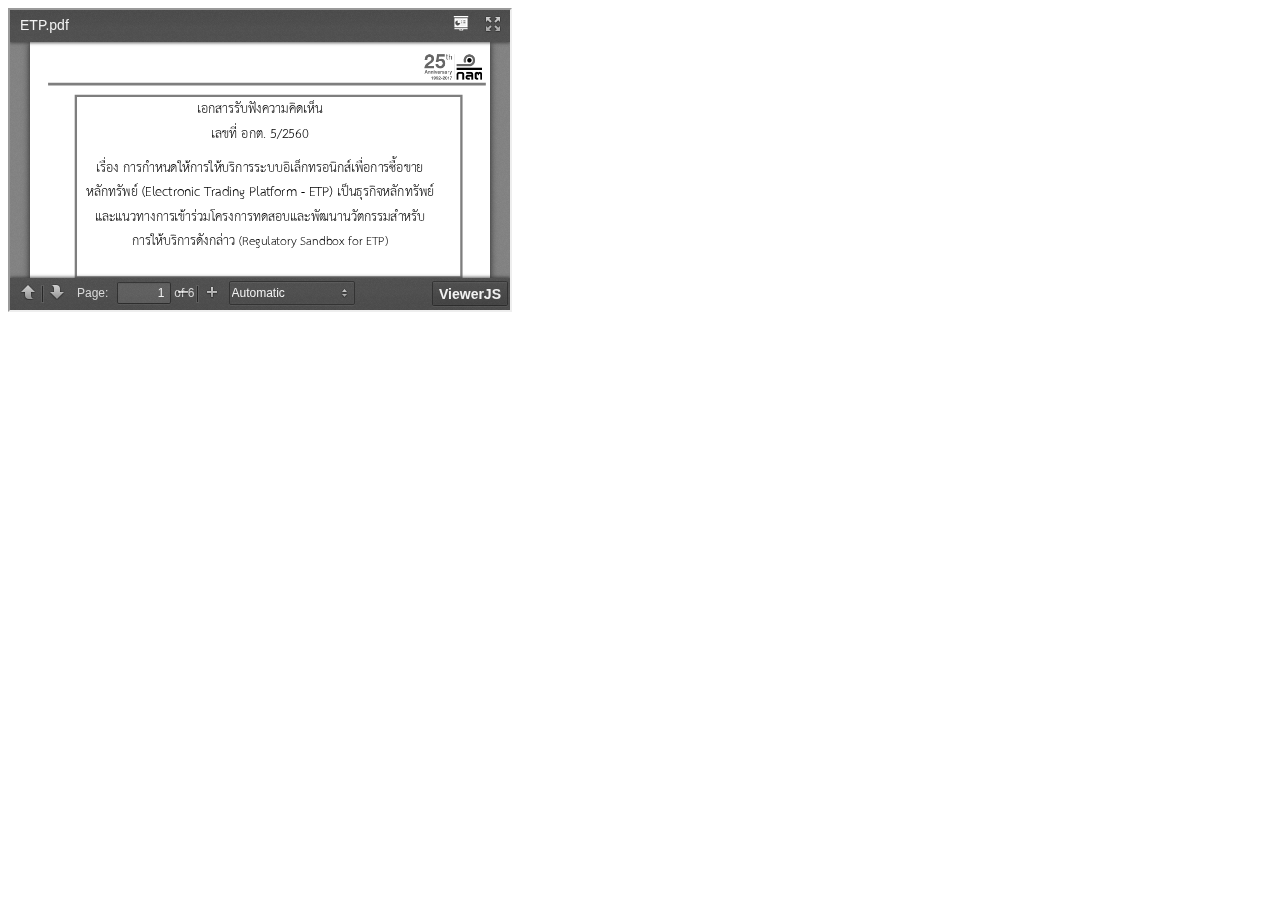
<file: a.html>
<html>
<head>
	<link rel="stylesheet" href="a.css" type="text/css"/>
	<!-- <link rel="icon" href="https://d.sfx-df.ms/images/favicon.ico" type="image/x-icon"> -->
	<script type="text/javascript" src="https://code.jquery.com/jquery-1.11.1.min.js"></script>
</head>
<body>
<!-- <div class=truncate>Hello world one two three four five six seven eight nine ten one two three four five six seven eight nine ten</div> -->
<iframe id="iframe" src ="/ViewerJS/#../ETP.pdf" width="500" height="300" allowfullscreen="true">ETP document</iframe>
<!-- <a href="/ViewerJS/#../ETP.pdf">Test document</a> -->
</body>
</html>
</file>
<file: a.css>
body {
  font-family: Verdana, sans-serif;
}

.truncate {
  width: 25%;
  white-space: nowrap;
  overflow: hidden;
  text-overflow: ellipsis;
}
</file>
